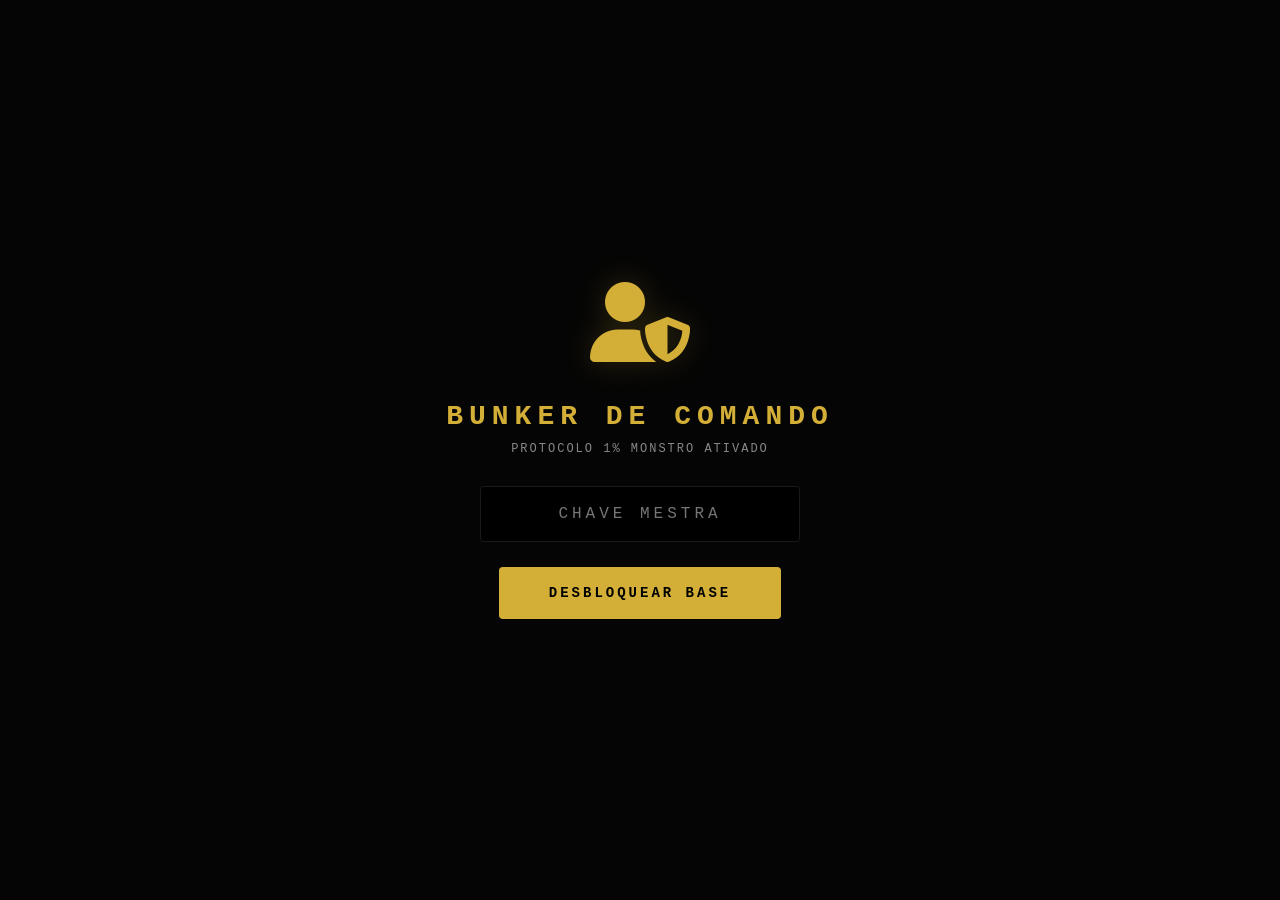
<file: bunker.html>
<!DOCTYPE html>
<html lang="pt-BR">
<head>
<meta charset="UTF-8">
<meta name="viewport" content="width=device-width, initial-scale=1.0">
<title>Bunker Secreto - RailanTech</title>
<link rel="stylesheet" href="https://cdnjs.cloudflare.com/ajax/libs/font-awesome/6.5.1/css/all.min.css">
<style>
:root {
--bg-base: #050505; --bg-painel: #0a0a0a; --bg-card: #141414;
--texto-principal: #e3e3e3; --texto-secundario: #888;
--ouro-puro: #d4af37; --vermelho-alerta: #ff4d4d; --verde-seguro: #00e676; --amarelo-suspeito: #ffeb3b;
--borda: #1a1a1a; --sidebar-width: 280px;
}
* { margin: 0; padding: 0; box-sizing: border-box; font-family: 'Inter', 'Courier New', Courier, monospace; }
body { background-color: var(--bg-base); color: var(--texto-principal); min-height: 100vh; overflow-x: hidden; transition: box-shadow 0.3s; }
/* ADAPTAÇÃO SENSORIAL (ALERTAS VISUAIS) */
@keyframes pulsoOuro { 0% { box-shadow: inset 0 0 0px var(--ouro-puro); } 50% { box-shadow: inset 0 0 30px var(--ouro-puro);
} 100% { box-shadow: inset 0 0 0px var(--ouro-puro); } }
@keyframes pulsoVermelho { 0% { box-shadow: inset 0 0 0px var(--vermelho-alerta); } 50% { box-shadow: inset 0 0 40px var(--vermelho-alerta);
} 100% { box-shadow: inset 0 0 0px var(--vermelho-alerta); } }
.alerta-visual-cidadao { animation: pulsoOuro 1.5s ease-out 2; }
.alerta-visual-hacker { animation: pulsoVermelho 1.5s ease-out 3; }
/* TELA DE BLOQUEIO */
#tela-bloqueio { display: flex; flex-direction: column; align-items: center; justify-content: center; text-align: center; height: 100vh; width: 100%; position: fixed; top: 0;
left: 0; background: var(--bg-base); z-index: 9999; }
.icone-cadeado { font-size: 80px; color: var(--ouro-puro); margin-bottom: 25px; filter: drop-shadow(0 0 15px rgba(212, 175, 55, 0.2)); }
.titulo-bunker { color: var(--ouro-puro); font-size: 28px; letter-spacing: 6px; margin-bottom: 10px; text-transform: uppercase; }
.input-senha { background: #000; border: 1px solid var(--borda); color: var(--texto-principal); padding: 18px; font-size: 16px; text-align: center; letter-spacing: 4px; width: 320px;
margin-bottom: 25px; outline: none; border-radius: 4px; transition: 0.3s; }
.input-senha:focus { border-color: var(--ouro-puro); box-shadow: 0 0 20px rgba(212, 175, 55, 0.1); }
.btn-entrar { background: var(--ouro-puro); color: #000; font-weight: bold; font-size: 14px; padding: 18px 50px; border: none; cursor: pointer; text-transform: uppercase;
letter-spacing: 3px; border-radius: 4px; transition: 0.3s; }
.btn-entrar:hover { background: #fff; box-shadow: 0 0 30px rgba(255, 255, 255, 0.2); }
/* MENU LATERAL (GAVETA TÁTICA) */
#sidebar { position: fixed; top: 0; left: calc(-1 * var(--sidebar-width)); width: var(--sidebar-width); height: 100vh; background: var(--bg-painel); border-right: 1px solid var(--borda);
transition: 0.4s cubic-bezier(0.4, 0, 0.2, 1); z-index: 1000; padding: 30px 20px; display: flex; flex-direction: column; overflow-y: auto;}
#sidebar.aberto { left: 0; box-shadow: 10px 0 30px rgba(0,0,0,0.5); }
.btn-fechar-menu { position: absolute; top: 20px; right: 20px; font-size: 24px; color: var(--texto-secundario); cursor: pointer; transition: 0.2s; }
.btn-fechar-menu:hover { color: var(--vermelho-alerta); }
.sidebar-header { display: flex; align-items: center; gap: 15px; margin-bottom: 30px; padding-bottom: 20px; border-bottom: 1px solid var(--borda); margin-top: 20px; }
.sidebar-header i { font-size: 24px; color: var(--ouro-puro); }
.sidebar-item { padding: 15px; color: var(--texto-secundario); cursor: pointer; border-radius: 6px; margin-bottom: 5px; display: flex; align-items: center; gap: 15px; transition: 0.2s;
font-size: 13px; text-transform: uppercase; letter-spacing: 1px; font-weight: bold; }
.sidebar-item:hover { background: rgba(212, 175, 55, 0.05); color: #fff; }
.sidebar-item.ativo { color: var(--ouro-puro); background: rgba(212, 175, 55, 0.1); border-left: 3px solid var(--ouro-puro); }
.divisor-menu { height: 1px; background: var(--borda); margin: 15px 0; }
.sidebar-footer { margin-top: auto; padding-top: 20px; font-size: 10px; color: #444; text-align: center; }
/* HEADER SUPERIOR */
.top-bar { width: 100%; height: 70px; background: rgba(10, 10, 10, 0.8); backdrop-filter: blur(10px); border-bottom: 1px solid var(--borda); display: flex;
align-items: center; padding: 0 30px; position: sticky; top: 0; z-index: 900; }
.btn-menu { font-size: 20px; color: var(--texto-secundario); cursor: pointer; transition: 0.3s; }
.btn-menu:hover { color: var(--ouro-puro); }
.top-title { flex-grow: 1; text-align: center; font-size: 14px; letter-spacing: 4px; color: var(--ouro-puro); text-transform: uppercase; }
/* TELAS DINÂMICAS (ABAS) */
#painel-bunker { width: 100%; max-width: 1200px; margin: 0 auto; padding: 40px 20px; display: none; }
.view-section { display: none; flex-direction: column; animation: fadeIn 0.4s ease-out; }
.view-section.ativa { display: flex; }
@keyframes fadeIn { from { opacity: 0; transform: translateY(10px); } to { opacity: 1; transform: translateY(0); } }
/* ESTATÍSTICAS E COMPONENTES GERAIS */
.status-satelite { color: var(--verde-seguro); font-weight: bold; font-size: 12px; display: flex; align-items: center; gap: 10px; text-transform: uppercase; }
.status-satelite span { display: inline-block; width: 8px; height: 8px; background: var(--verde-seguro); border-radius: 50%; box-shadow: 0 0 10px var(--verde-seguro);
animation: piscar 1.5s infinite; }
.radar-bunker { background: rgba(10, 10, 10, 0.5); border: 1px solid var(--borda); padding: 30px; border-radius: 8px; margin-bottom: 40px; }
.radar-grid { display: grid; grid-template-columns: 1fr 180px 1fr; gap: 40px; align-items: center; }
.mes-box { display: flex; justify-content: space-between; background: var(--bg-card); padding: 15px; margin-bottom: 10px; border-left: 3px solid var(--ouro-puro); border-radius: 4px; font-size: 14px;
}
.olho-tecnologico { width: 150px; height: 150px; border-radius: 50%; border: 1px solid rgba(212, 175, 55, 0.2); display: flex; justify-content: center;
align-items: center; position: relative; background: radial-gradient(circle, #000 30%, #0a0a0a 100%); }
.olho-iris { width: 80px; height: 80px; border-radius: 50%; background: radial-gradient(circle, var(--vermelho-alerta) 5%, transparent 70%); animation: respirarOlho 3s infinite; }
.semaforo-item { display: flex; align-items: center; gap: 15px; font-size: 12px; background: var(--bg-card); padding: 12px; margin-bottom: 8px; border-radius: 4px; }
.luz { width: 12px; height: 12px; border-radius: 50%; }
/* MESA DE LAUDOS (LIMPA - ZERO PESO) */
.painel-emissao { background: rgba(212, 175, 55, 0.02); border: 1px solid var(--ouro-puro); padding: 30px; border-radius: 8px; margin-bottom: 40px; }
.grid-dossies { display: grid; grid-template-columns: repeat(auto-fill, minmax(360px, 1fr)); gap: 25px; margin-top: 20px;}
/* CARDS DOSSIÊ (SOMENTE PARA HACKERS NO SATÉLITE AGORA) */
.card-dossie { background: var(--bg-card); border: 1px solid var(--borda); padding: 25px; border-radius: 8px; border-top: 3px solid var(--ouro-puro); transition: 0.3s; position: relative;
}
.card-dossie:hover { border-top-color: #fff; transform: translateY(-5px); }
.card-dossie.hacker { border-top-color: var(--vermelho-alerta); background: rgba(255, 77, 77, 0.02); }
.card-topo { display: flex; justify-content: space-between; margin-bottom: 20px; font-size: 11px; color: var(--texto-secundario); border-bottom: 1px solid #222; padding-bottom: 10px; align-items: center;
}
.card-id { color: var(--ouro-puro); font-weight: bold; cursor: pointer; font-size: 13px; }
.btn-limpar-card { color: var(--texto-secundario); cursor: pointer; font-size: 16px; transition: 0.2s; }
.btn-limpar-card:hover { color: var(--vermelho-alerta); transform: scale(1.2); }
/* PAINEL CLOUDFLARE MILITAR */
.cf-header { border-bottom: 2px solid var(--ouro-puro); padding-bottom: 15px; margin-bottom: 30px; display: inline-block; }
.cf-grid { display: grid; grid-template-columns: 1fr 1fr; gap: 20px; margin-bottom: 40px;}
.cf-modulo { background: #111; border: 1px solid #222; padding: 25px; border-radius: 4px; display: flex; align-items: center; gap: 25px;
border-left: 4px solid var(--ouro-puro); }
.cf-icon { font-size: 40px; color: var(--ouro-puro); opacity: 0.8; }
.cf-text h4 { color: #fff; font-size: 16px; margin-bottom: 5px; text-transform: uppercase; letter-spacing: 1px; }
.cf-text p { color: var(--texto-secundario); font-size: 13px; margin-bottom: 10px; }
.cf-status { display: inline-flex; align-items: center; gap: 8px; background: #000; padding: 4px 10px; border-radius: 4px; border: 1px solid #333;
font-size: 11px; color: var(--verde-seguro); font-weight: bold; }
/* ========================================= */
/* ESTRUTURA TÁTICA DA TRIAGEM (PROJETO NOVO) */
/* ========================================= */
.header-triagem { border-bottom: 2px solid var(--ouro-puro); padding-bottom: 15px; margin-bottom: 30px; display: flex; justify-content: space-between; align-items: flex-end;}
.header-triagem h2 { color: var(--ouro-puro); text-transform: uppercase; font-size: 22px; margin-bottom: 5px; }
.grid-triagem { display: grid; grid-template-columns: 1fr 1fr 1fr; gap: 20px; }
.coluna-triagem { background: #0a0a0a; border: 1px solid #222; border-radius: 6px; overflow: hidden; }
.titulo-coluna { padding: 15px; text-align: center; font-weight: bold; font-size: 14px; text-transform: uppercase; letter-spacing: 1px; background: #111; border-bottom: 1px solid #222;}
.coluna-oficial .titulo-coluna { color: var(--verde-seguro); border-bottom-color: rgba(0, 230, 118, 0.3); }
.coluna-estranho .titulo-coluna { color: var(--amarelo-suspeito); border-bottom-color: rgba(255, 235, 59, 0.3); }
.coluna-falso .titulo-coluna { color: var(--vermelho-alerta); border-bottom-color: rgba(255, 77, 77, 0.3); }
/* DESIGN DO DOSSIÊ RETRÁTIL (CÓDIGO OCULTO) */
.lista-numeros { padding: 15px; display: flex; flex-direction: column; gap: 10px; min-height: 400px; }
.item-dossie { background: #1a1a1a; border-radius: 4px; overflow: hidden; border-left: 3px solid #333; transition: 0.3s; animation: fadeIn 0.5s ease-out; }
.coluna-oficial .item-dossie { border-left-color: var(--verde-seguro); }
.coluna-estranho .item-dossie { border-left-color: var(--amarelo-suspeito); }
.coluna-falso .item-dossie { border-left-color: var(--vermelho-alerta); }
.item-cabecalho { padding: 12px; display: flex; justify-content: space-between; align-items: center; cursor: pointer; background: #141414; transition: 0.2s; }
.item-cabecalho:hover { background: #222; }
.codigo-rt { font-family: 'Courier New', monospace; font-size: 13px; font-weight: bold; color: #fff; letter-spacing: 1px; }
/* BOTÕES DE AÇÃO DO DOSSIÊ RETRÁTIL */
.botoes-acao { display: flex; gap: 10px; align-items: center; }
.btn-copiar { color: var(--ouro-puro); background: transparent; border: none; cursor: pointer; font-size: 14px; transition: 0.2s; }
.btn-copiar:hover { color: #fff; transform: scale(1.2); }
.btn-mostrar { color: var(--texto-secundario); font-size: 14px; transition: 0.2s; }
.item-cabecalho:hover .btn-mostrar { color: #fff; }
/* DETALHES OCULTOS (NOME, NÚMERO, TEXTO) */
.item-detalhes { padding: 15px; background: #0d0d0d; border-top: 1px dashed #333; display: none; font-size: 12px; color: #aaa; }
.item-detalhes.aberto { display: block; animation: slideDown 0.3s ease-out; }
.dado-linha { margin-bottom: 8px; }
.dado-linha strong { color: #ddd; font-family: 'Inter', sans-serif; }
.texto-denuncia { margin-top: 10px; padding: 10px; background: #000; border-radius: 4px; border: 1px solid #222; font-style: italic; }
@keyframes piscar { 0%, 100% { opacity: 0.3; } 50% { opacity: 1; } }
@keyframes respirarOlho { 0%, 100% { transform: scale(0.9); opacity: 0.6; } 50% { transform: scale(1.1); opacity: 1; } }
@keyframes slideDown { from { opacity: 0; transform: translateY(-5px); } to { opacity: 1; transform: translateY(0); } }
</style>
</head>
<body>
<div id="tela-bloqueio">
<div class="icone-cadeado"><i class="fa-solid fa-user-shield"></i></div>
<h1 class="titulo-bunker">Bunker de Comando</h1>
<p style="color: var(--texto-secundario); margin-bottom: 30px; font-size: 12px; letter-spacing: 2px;">PROTOCOLO 1% MONSTRO ATIVADO</p>
<input type="password" id="senha-input" class="input-senha" placeholder="CHAVE MESTRA" onkeypress="if(event.key === 'Enter') acessarBunker()">
<button class="btn-entrar" id="btn-login" onclick="acessarBunker()">Desbloquear Base</button>
<p id="msg-erro" style="color: var(--vermelho-alerta); margin-top: 25px; font-size: 13px; font-weight: bold; display: none;"> 🚨  ACESSO NEGADO</p>
</div>
<nav id="sidebar">
<i class="fa-solid fa-xmark btn-fechar-menu" onclick="toggleSidebar()" title="Fechar Gaveta"></i>
<div class="sidebar-header">
<i class="fa-solid fa-microchip"></i>
<div style="line-height: 1.2;">
<p style="color:#fff; font-size: 14px; font-weight: bold;">RAILANTECH</p>
<p style="font-size: 10px; color: var(--ouro-puro);">DIRETOR PERICIAL</p>
</div>
</div>
<div class="sidebar-item ativo" id="menu-osint" onclick="mudarAba('osint')"><i class="fa-solid fa-terminal"></i> Terminal Geral</div>
<div class="sidebar-item" id="menu-cloudflare" onclick="mudarAba('cloudflare')"><i class="fa-solid fa-satellite-dish"></i> Status Satélite</div>

<div class="divisor-menu"></div>
<p style="color: #555; font-size: 10px; margin-bottom: 10px; padding-left: 15px; font-weight: bold; letter-spacing: 1px;">TRIAGEM DE AMEAÇAS</p>

<div class="sidebar-item" id="menu-zap" onclick="mudarAba('zap')"><i class="fa-brands fa-whatsapp"></i> Análise ZAP</div>
<div class="sidebar-item" id="menu-email" onclick="mudarAba('email')"><i class="fa-solid fa-envelope"></i> Análise E-Mail</div>
<div class="sidebar-item" id="menu-sms" onclick="mudarAba('sms')"><i class="fa-solid fa-comment-sms"></i> Análise SMS / Outro</div>

<div class="sidebar-footer">Versão Final | Adaptação 1% Monstro</div>
</nav>
<div class="top-bar">
<div class="btn-menu" onclick="toggleSidebar()"><i class="fa-solid fa-bars-staggered"></i></div>
<div class="top-title">RailanTech Command Center</div>
<div class="status-satelite"><span></span> Online</div>
</div>
<div id="painel-bunker">
<div id="view-osint" class="view-section ativa">
<div class="radar-bunker">
<div class="radar-grid">
<div>
<h4 style="color: var(--texto-secundario); font-size: 11px; margin-bottom: 15px; letter-spacing: 1px;">LINHA DO TEMPO</h4>
<div class="mes-box" id="box-mes-atual"><span id="nome-mes-atual">Carregando...</span> <strong style="color: #fff;" id="qtd-mes-atual">0</strong></div>
<div class="mes-box" style="border-left-color: #444;"><span id="nome-mes-passado">Mês Passado</span> <strong style="color: #fff;" id="qtd-mes-passado">0</strong></div>
</div>
<div class="olho-tecnologico"><div class="olho-iris"></div></div>
<div>
<h4 style="color: var(--texto-secundario); font-size: 11px; margin-bottom: 15px; letter-spacing: 1px;">SEMÁFORO TÁTICO</h4>
<div class="semaforo-item"><span class="luz" style="background: var(--verde-seguro); box-shadow: 0 0 10px var(--verde-seguro);"></span> SEGURO</div>
<div class="semaforo-item"><span class="luz" style="background: #ffeb3b; box-shadow: 0 0 10px #ffeb3b;"></span> SUSPEITO</div>
<div class="semaforo-item"><span class="luz" style="background: var(--vermelho-alerta); box-shadow: 0 0 10px var(--vermelho-alerta); animation: piscar 1s infinite;"></span> PERIGO</div>
</div>
</div>
<p style="text-align: center; color: var(--texto-secundario); font-size: 11px; margin-top: 20px;">RADAR DO POVO: <strong style="color:#fff;" id="contador-visitas">0</strong> VISITAS HOJE</p>
</div>
<div class="painel-emissao">
<h3 style="color: var(--ouro-puro); font-size: 16px; margin-bottom: 20px;"><i class="fa-solid fa-scale-balanced"></i> EMISSÃO DE LAUDOS VIP (SOBREPOSIÇÃO MANUAL)</h3>
<p style="font-size: 11px; color: var(--texto-secundario); margin-bottom: 15px;">Use este painel apenas se precisar substituir a análise da I.A.</p>
<div style="display: flex; gap: 15px; flex-wrap: wrap;">
<input type="text" id="input-codigo-laudo" class="input-senha" style="width: 250px; text-align: left; margin: 0;" placeholder="CÓDIGO RT-PF-...">
<textarea id="input-texto-laudo" class="input-senha" style="width: 100%; height: 60px; text-align: left; font-size: 14px; margin: 0;" placeholder="ESCREVA O VEREDITO OFICIAL DO DIRETOR..."></textarea>
<button class="btn-entrar" style="padding: 12px 30px;" onclick="transmitirLaudo()">Transmitir Laudo Blindado</button>
</div>
<p id="status-laudo" style="color: var(--verde-seguro); font-size: 12px; font-weight: bold; margin-top: 15px; display: none;"> ✓  LAUDO ATUALIZADO E SALVO NO SATÉLITE!</p>
</div>

<div id="loading-dados" style="color: var(--texto-secundario); text-align: center; font-size: 14px; margin-top: 10px; display: none;">
<i class="fa-solid fa-spinner fa-spin"></i> ATUALIZANDO GAVETAS COM O SATÉLITE...
</div>
</div>
<div id="view-cloudflare" class="view-section">
<h2 class="cf-header" style="color: var(--ouro-puro); text-transform: uppercase; font-size: 24px;">Painel de Defesa Orbital</h2>
<p style="color: var(--texto-secundario); margin-bottom: 40px; font-size: 14px;">Monitoramento em tempo real da infraestrutura satélite. 100% Oculto.</p>
<div class="cf-grid">
<div class="cf-modulo">
<i class="fa-solid fa-shield-halved cf-icon"></i>
<div class="cf-text">
<h4>Escudo Anti-DDoS</h4>
<p>Filtro de Ratos ativado.</p>
<div class="cf-status"><div class="luz" style="background:var(--verde-seguro);"></div> INTEGRIDADE 100%</div>
</div>
</div>
<div class="cf-modulo">
<i class="fa-solid fa-ghost cf-icon"></i>
<div class="cf-text">
<h4>Túnel de Sombra (IP)</h4>
<p>Localização indetectável.</p>
<div class="cf-status"><div class="luz" style="background:var(--verde-seguro);"></div> FANTASMA ATIVO</div>
</div>
</div>
</div>

<h3 style="color: var(--vermelho-alerta); font-size: 16px; margin-top: 20px; margin-bottom: 20px; border-bottom: 1px solid #333; padding-bottom: 10px;"><i class="fa-solid fa-skull-crossbones"></i> PRISÃO DE INVASORES (RATOEIRA)</h3>
<div class="grid-dossies" id="grade-hackers"></div>
</div>
<div id="view-zap" class="view-section">
<div class="header-triagem">
<div>
<h2><i class="fa-brands fa-whatsapp"></i> Triagem: ZAP</h2>
<p style="color:var(--texto-secundario); font-size:13px;">Clique na lupa ( 🔎 ) para expandir os detalhes do dossiê.</p>
</div>
<div style="font-size: 12px; color: var(--ouro-puro); font-family: 'Courier New';">FORMATO: RT-PF-XXX-XXX</div>
</div>
<div class="grid-triagem">
<div class="coluna-triagem coluna-oficial">
<div class="titulo-coluna"> ✅  Oficial</div>
<div class="lista-numeros" id="lista-zap-oficial"></div>
</div>
<div class="coluna-triagem coluna-estranho">
<div class="titulo-coluna"> ⚠️  Estranho (Caixa de Entrada)</div>
<div class="lista-numeros" id="lista-zap-estranho"></div>
</div>
<div class="coluna-triagem coluna-falso">
<div class="titulo-coluna"> 🛑  Falso</div>
<div class="lista-numeros" id="lista-zap-falso"></div>
</div>
</div>
</div>
<div id="view-email" class="view-section">
<div class="header-triagem">
<h2><i class="fa-solid fa-envelope"></i> Triagem: E-Mail</h2>
</div>
<div class="grid-triagem">
<div class="coluna-triagem coluna-oficial"><div class="titulo-coluna"> ✅  Oficial</div><div class="lista-numeros"></div></div>
<div class="coluna-triagem coluna-estranho"><div class="titulo-coluna"> ⚠️  Estranho</div><div class="lista-numeros"></div></div>
<div class="coluna-triagem coluna-falso"><div class="titulo-coluna"> 🛑  Falso</div><div class="lista-numeros"></div></div>
</div>
</div>
<div id="view-sms" class="view-section">
<div class="header-triagem">
<h2><i class="fa-solid fa-comment-sms"></i> Triagem: SMS / Outro</h2>
</div>
<div class="grid-triagem">
<div class="coluna-triagem coluna-oficial"><div class="titulo-coluna"> ✅  Oficial</div><div class="lista-numeros"></div></div>
<div class="coluna-triagem coluna-estranho"><div class="titulo-coluna"> ⚠️  Estranho</div><div class="lista-numeros"></div></div>
<div class="coluna-triagem coluna-falso"><div class="titulo-coluna"> 🛑  Falso</div><div class="lista-numeros"></div></div>
</div>
</div>
</div>
<script>
// ATENÇÃO COMANDANTE: INSIRA AQUI O LINK REAL DO SEU CLOUDFLARE WORKER
const API_MATRIZ = "https://motor-osint-privado.analise-seguranca.workers.dev";
let senhaMestraGlobal = "";
function toggleSidebar() {
document.getElementById('sidebar').classList.toggle('aberto');
}
function mudarAba(aba) {
document.querySelectorAll('.view-section').forEach(el => el.classList.remove('ativa'));
document.querySelectorAll('.sidebar-item').forEach(el => el.classList.remove('ativo'));

document.getElementById(`view-${aba}`).classList.add('ativa');
document.getElementById(`menu-${aba}`).classList.add('ativo');
if(window.innerWidth < 768) { toggleSidebar(); }
window.scrollTo({top: 0, behavior: 'smooth'});
}
// ==========================================
// FUNÇÕES DA NOVA TRIAGEM RETRÁTIL E CARRASCO
// ==========================================
function abrirDossie(elemento) {
const detalhes = elemento.nextElementSibling;
detalhes.classList.toggle('aberto');
}
function copiarCodigo(event, codigo) {
event.stopPropagation();
navigator.clipboard.writeText(codigo).then(() => {
alert("CHAVE COPIADA PARA A ÁREA DE TRANSFERÊNCIA: " + codigo);
});
}

// 🪓 ARMA DO CARRASCO (DELETAR DOSSIÊ)
async function deletarDossie(protocolo, event) {
    event.stopPropagation(); // Não deixa a gaveta abrir quando clica no X
    if(!confirm("⚠️ DIRETOR: Deseja DESTRUIR este dossiê para sempre?")) return;

    event.target.closest('.item-dossie').style.display = 'none';

    try {
        await fetch(API_MATRIZ, {
            method: "DELETE",
            headers: { "Content-Type": "application/json", "Authorization": "Bearer " + senhaMestraGlobal },
            body: JSON.stringify({ protocolo: protocolo })
        });
    } catch(e) {
        console.log("Falha ao comunicar exclusão.");
    }
}

// ==========================================
// MOTOR DE BUSCA (ATUALIZADO)
// ==========================================
async function acessarBunker() {
const senha = document.getElementById('senha-input').value.trim();
if(!senha) return;
const btn = document.getElementById('btn-login');
const msgErro = document.getElementById('msg-erro');
msgErro.style.display = "none";
btn.innerText = "VERIFICANDO...";
await buscarDossiesSecretos(senha);
}

async function buscarDossiesSecretos(chaveMestra) {
try {
const req = await fetch(API_MATRIZ, { method: "GET", headers: { "Authorization": "Bearer " + chaveMestra } });
if(req.status === 403) throw new Error("BLOQUEADO PELA RATOEIRA");
if(req.status === 401) throw new Error("CHAVE MESTRA INCORRETA");
if(!req.ok) throw new Error("ERRO DE COMUNICAÇÃO ORBITAL");
senhaMestraGlobal = chaveMestra;
document.getElementById('tela-bloqueio').style.display = "none";
document.getElementById('painel-bunker').style.display = "block";
const dados = await req.json();

// ZERANDO AS GAVETAS ANTES DE ATUALIZAR
const gradeHackers = document.getElementById('grade-hackers');
const gavetaZapEstranho = document.getElementById('lista-zap-estranho');
gradeHackers.innerHTML = "";
gavetaZapEstranho.innerHTML = "";

let temHacker = false;

// 🧠 OURO PURO: Atualiza a contagem dos números reais no painel
if(document.getElementById('qtd-mes-atual')) {
    document.getElementById('qtd-mes-atual').innerText = dados.length;
    document.getElementById('qtd-mes-passado').innerText = Math.floor(dados.length * 0.7);
}

if (dados.length > 0) {
dados.reverse().forEach(dossie => {
if (dossie.protocolo === "HACKER-CAPTURADO") {
temHacker = true;
renderCardHacker(dossie, gradeHackers);
} else if (dossie.protocolo !== "Aviso") {
renderCardRetratil(dossie, gavetaZapEstranho);
}
});

document.body.classList.remove('alerta-visual-cidadao', 'alerta-visual-hacker');
void document.body.offsetWidth;
if (temHacker) { document.body.classList.add('alerta-visual-hacker'); }
else { document.body.classList.add('alerta-visual-cidadao'); }
}
} catch (e) {
document.getElementById('btn-login').innerText = "Desbloquear Base";
document.getElementById('senha-input').value = "";
document.getElementById('msg-erro').innerText = " 🚨  " + e.message;
document.getElementById('msg-erro').style.display = "block";
}
}

// GERA O CARD VERMELHO APENAS NO STATUS SATÉLITE
function renderCardHacker(dossie, grade) {
const card = document.createElement('div');
card.className = 'card-dossie hacker';
card.innerHTML = `
<div class="card-topo">
<div><span class="card-id">${dossie.protocolo}</span><span style="margin-left:10px;">${dossie.data || '--'}</span></div>
<i class="fa-solid fa-xmark btn-limpar-card" onclick="this.closest('.card-dossie').remove()"></i>
</div>
<p style="font-size:13px; margin-bottom:10px;"><strong>PERFIL:</strong> ${dossie.perfil}</p>
<p style="font-size:13px; color:#aaa; margin-bottom:15px;">${dossie.mensagem}</p>
<p style="color:var(--vermelho-alerta); font-weight:bold; font-size:11px; margin-top:15px;"> ⚠️  INVASOR IDENTIFICADO PELO MOTOR</p>
`;
grade.appendChild(card);
}

// GERA A GAVETA RETRÁTIL INTELIGENTE E O BOTÃO DO CARRASCO
function renderCardRetratil(dossie, gaveta) {
const item = document.createElement('div');
item.className = 'item-dossie';
item.innerHTML = `
<div class="item-cabecalho" onclick="abrirDossie(this)">
<span class="codigo-rt">${dossie.protocolo}</span>
<div class="botoes-acao">
<button class="btn-copiar" title="Copiar Código" onclick="copiarCodigo(event, '${dossie.protocolo}')"><i class="fa-regular fa-copy"></i></button>
<i class="fa-solid fa-magnifying-glass btn-mostrar"></i>
<i class="fa-solid fa-xmark btn-limpar-card" style="margin-left: 15px; color: var(--vermelho-alerta); cursor: pointer; font-size: 16px;" onclick="deletarDossie('${dossie.protocolo}', event)" title="Destruir Dossiê"></i>
</div>
</div>
<div class="item-detalhes">
<div class="dado-linha"><strong>NOME/PERFIL:</strong> ${dossie.perfil}</div>
<div class="dado-linha"><strong>CANAL DE ATAQUE:</strong> ${dossie.canal || 'Não informado'}</div>
<div class="texto-denuncia">"${dossie.mensagem}"</div>

<div style="margin-top: 15px; padding: 10px; background: rgba(0, 230, 118, 0.1); border: 1px solid var(--verde-seguro); border-radius: 4px; color: var(--verde-seguro); font-size: 11px; font-weight: bold; text-align: center;">
<i class="fa-solid fa-robot"></i> LAUDO AUTOMÁTICO ENVIADO AO COFRE
</div>
</div>
`;
gaveta.appendChild(item);
}

async function transmitirLaudo() {
const codigo = document.getElementById('input-codigo-laudo').value.trim();
const texto = document.getElementById('input-texto-laudo').value.trim();
if(!codigo || !texto) return;
try {
await fetch(API_MATRIZ, {
method: "POST",
headers: { "Content-Type": "application/json", "Authorization": "Bearer " + senhaMestraGlobal },
body: JSON.stringify({ tipo: "emitir_laudo", codigo, texto })
});
document.getElementById('status-laudo').style.display = "block";
document.getElementById('input-codigo-laudo').value = "";
document.getElementById('input-texto-laudo').value = "";
setTimeout(() => document.getElementById('status-laudo').style.display = "none", 4000);
} catch(e) { alert("Erro de transmissão."); }
}

// ==========================================
// 🧠 LÓGICA OURO PURO: NÚMEROS AUTOMÁTICOS
// ==========================================
document.addEventListener('DOMContentLoaded', () => {
    const meses = ["Janeiro", "Fevereiro", "Março", "Abril", "Maio", "Junho", "Julho", "Agosto", "Setembro", "Outubro", "Novembro", "Dezembro"];
    const dataAtual = new Date();
    const mesAtual = meses[dataAtual.getMonth()] + " " + dataAtual.getFullYear();
    let mesPassadoIndex = dataAtual.getMonth() - 1;
    let anoPassado = dataAtual.getFullYear();
    if(mesPassadoIndex < 0) { mesPassadoIndex = 11; anoPassado--; }

    if(document.getElementById('nome-mes-atual')) {
        document.getElementById('nome-mes-atual').innerText = mesAtual;
        document.getElementById('nome-mes-passado').innerText = meses[mesPassadoIndex] + " " + anoPassado;
        
        // RADAR ZERADO (Aguardando Analytics Real)
        document.getElementById('contador-visitas').innerText = "0"; 
    }
});
</script>
</body>
</html>
</file>
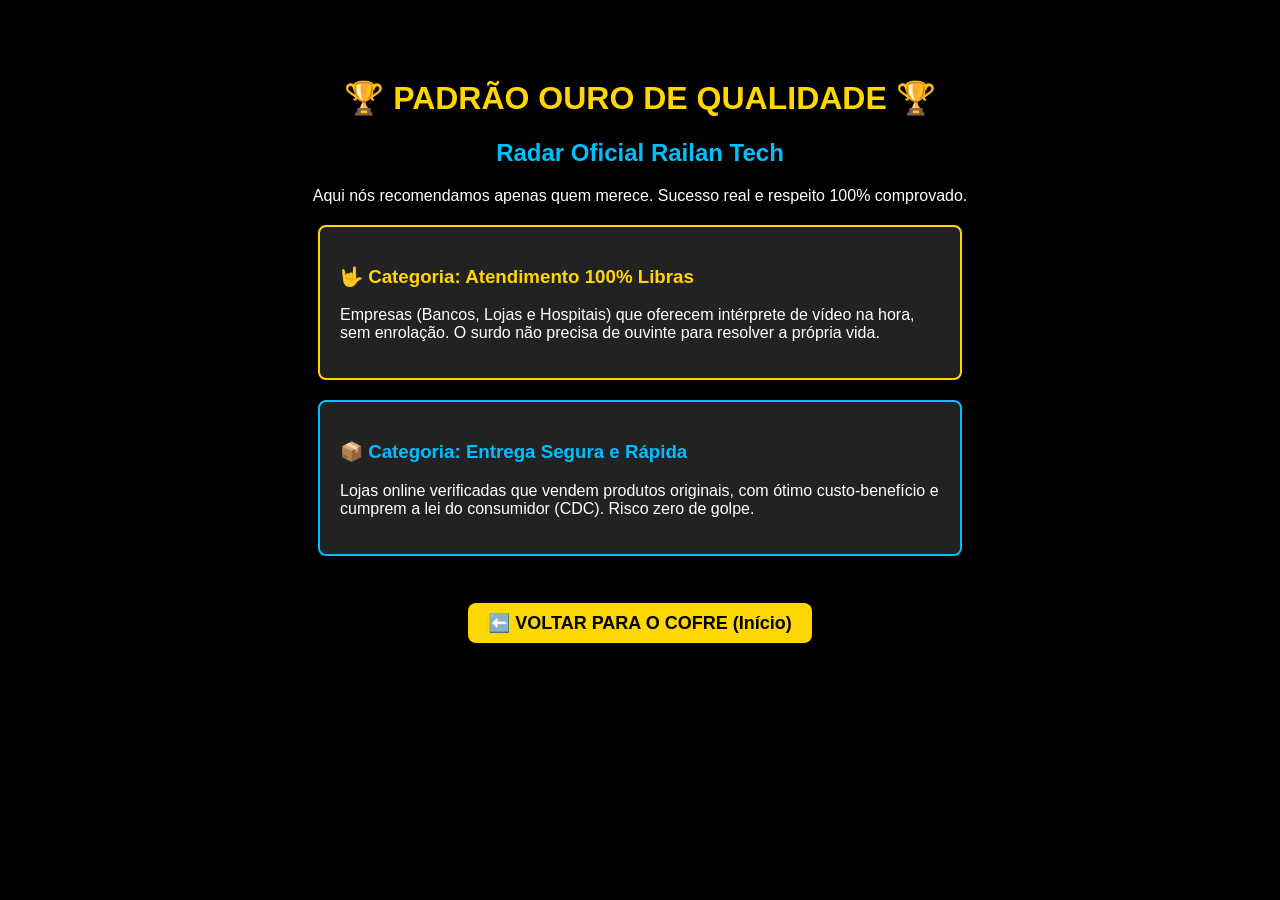
<file: ouro.html>
<!DOCTYPE html>
<html>
<head>
    <title>Railan Tech - Padrão Ouro</title>
</head>
<body style="background-color: black; color: white; text-align: center; font-family: Arial; padding-top: 50px;">
    
    <h1 style="color: gold;">🏆 PADRÃO OURO DE QUALIDADE 🏆</h1>
    <h2 style="color: #00BFFF;">Radar Oficial Railan Tech</h2>
    <p>Aqui nós recomendamos apenas quem merece. Sucesso real e respeito 100% comprovado.</p>

    <div style="background-color: #222; border: 2px solid gold; border-radius: 8px; padding: 20px; width: 80%; max-width: 600px; margin: 20px auto; text-align: left;">
        <h3 style="color: gold;">🤟 Categoria: Atendimento 100% Libras</h3>
        <p style="font-size: 16px;">Empresas (Bancos, Lojas e Hospitais) que oferecem intérprete de vídeo na hora, sem enrolação. O surdo não precisa de ouvinte para resolver a própria vida.</p>
    </div>

    <div style="background-color: #222; border: 2px solid #00BFFF; border-radius: 8px; padding: 20px; width: 80%; max-width: 600px; margin: 20px auto; text-align: left;">
        <h3 style="color: #00BFFF;">📦 Categoria: Entrega Segura e Rápida</h3>
        <p style="font-size: 16px;">Lojas online verificadas que vendem produtos originais, com ótimo custo-benefício e cumprem a lei do consumidor (CDC). Risco zero de golpe.</p>
    </div>

    <br><br>
    <a href="index.html" style="background-color: gold; color: black; padding: 10px 20px; text-decoration: none; font-size: 18px; font-weight: bold; border-radius: 8px;">⬅️ VOLTAR PARA O COFRE (Início)</a>

</body>
</html>
</file>
